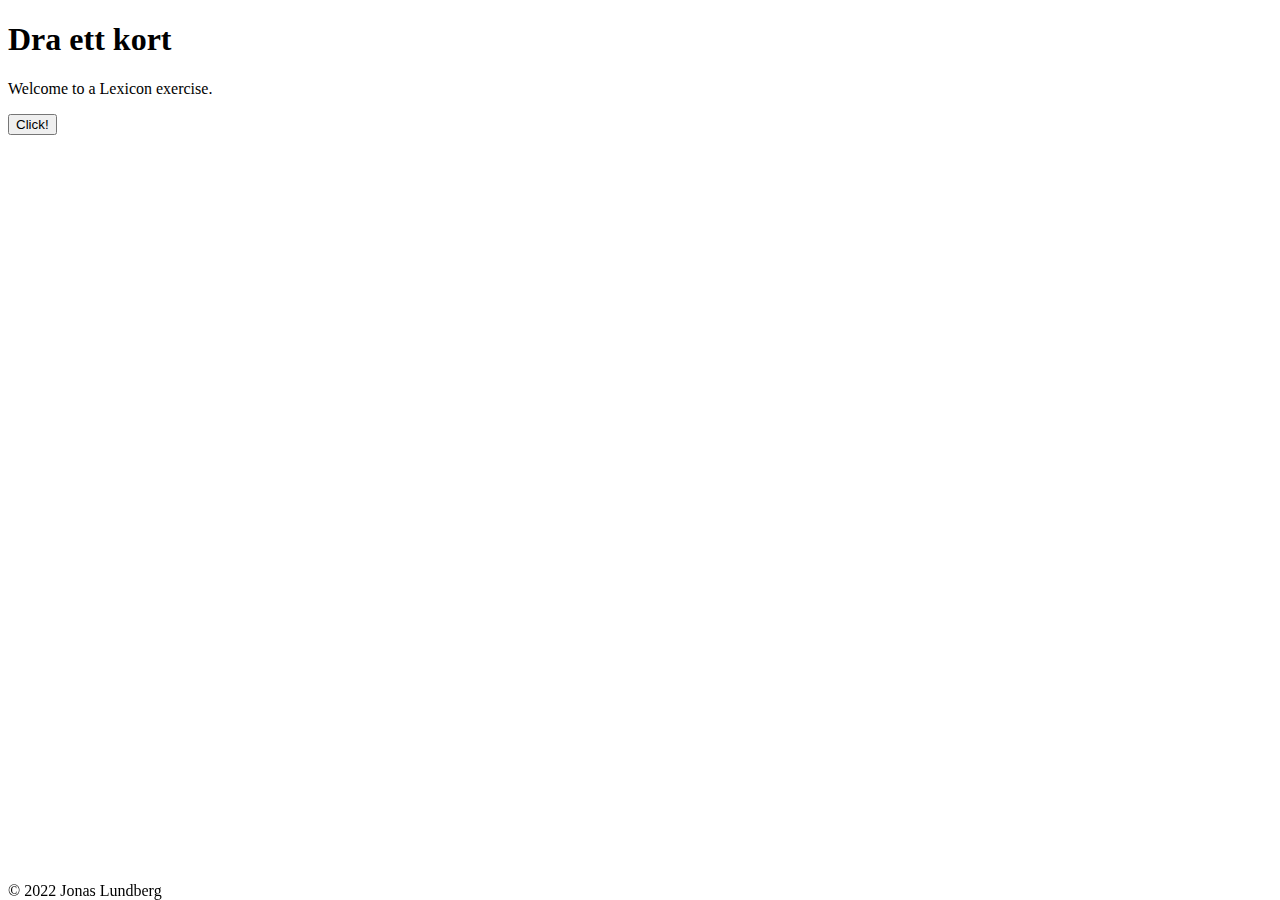
<file: Ex10/DraKort/index.html>
<!DOCTYPE html>
<html lang="en">

<head>
    <meta charset="utf-8">
    <title>Untitled</title>
    <meta name="viewport" content="width=device-width, initial-scale=1.0">
    <meta name="description" content="This is an example of a meta description.">
    <link href="https://cdn.jsdelivr.net/npm/bootstrap@5.0.2/dist/css/bootstrap.min.css" rel="stylesheet"
        integrity="sha384-EVSTQN3/azprG1Anm3QDgpJLIm9Nao0Yz1ztcQTwFspd3yD65VohhpuuCOmLASjC" crossorigin="anonymous">
    <link rel="stylesheet" href="https://cdnjs.cloudflare.com/ajax/libs/font-awesome/5.15.4/css/all.min.css">
    <link rel="stylesheet" type="text/css" href="style.css">
</head>
<body>
    <div class="container">
        <header class="align-items-center text-center">
            <h1 class="display-1"> Dra ett kort </h1>
            <p> Welcome to a Lexicon exercise.</p>
        </header>
        <div class="align-items-center text-center">
            <button class="m-2 btn btn-outline-info" id="btn"> Click!</button>
            <div class="p-5 card align-items-center text-center" id="divOut"></div>
            <div class="p-5 card align-items-center text-center" id="divOutPair"></div>
        </div>
    </div>
    <script src="script.js"></script>
    <footer class="bg-info align-items-center text-center"> &copy; 2022 Jonas Lundberg </footer>
</body>

</html>
</file>
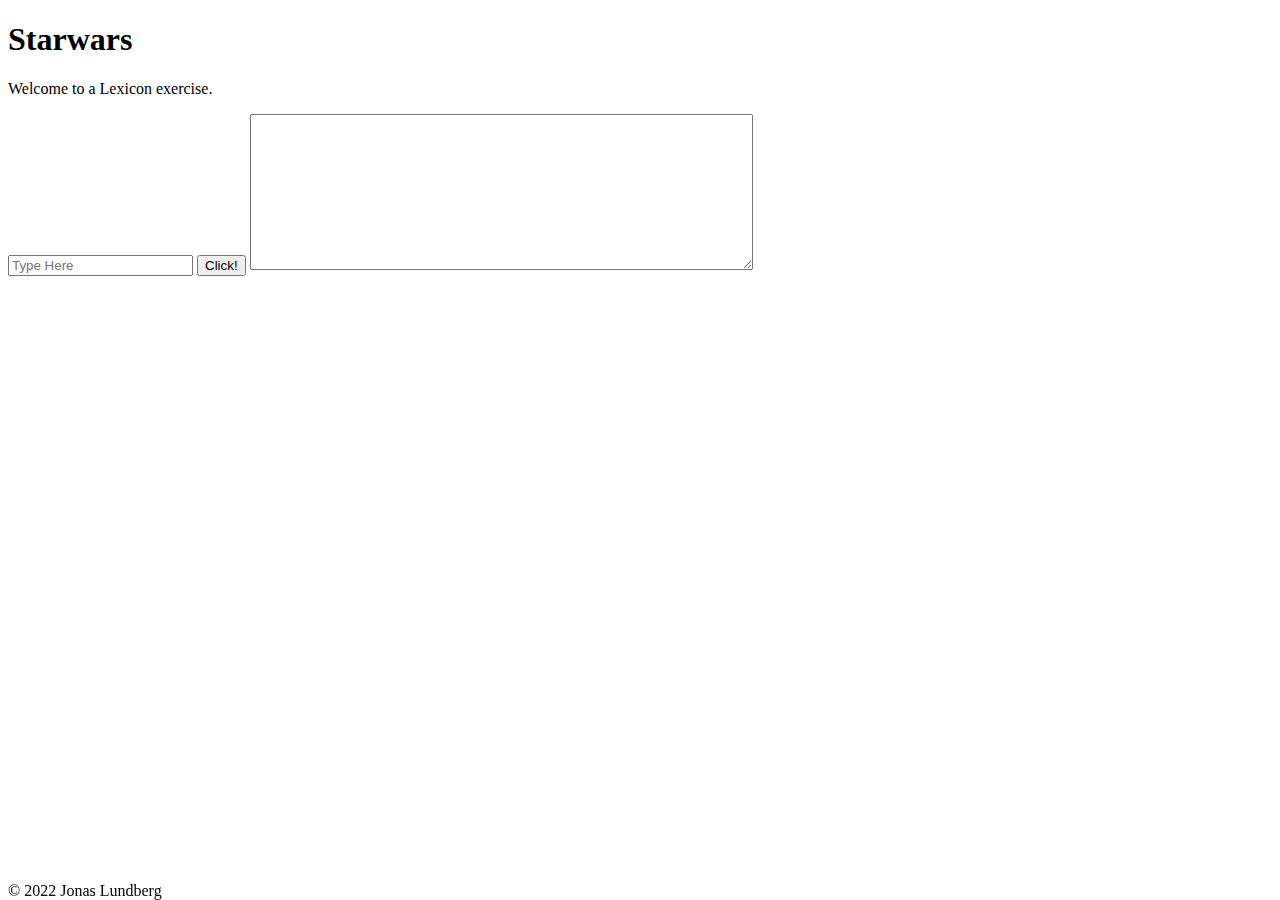
<file: Ex10/StarWars/index.html>
<!DOCTYPE html>
<html lang="en">
<head>
    <meta charset="utf-8">
    <title>Untitled</title>
    <meta name="viewport" content="width=device-width, initial-scale=1.0">
    <meta name="description" content="This is an example of a meta description.">
    <link href="https://cdn.jsdelivr.net/npm/bootstrap@5.0.2/dist/css/bootstrap.min.css" rel="stylesheet"
        integrity="sha384-EVSTQN3/azprG1Anm3QDgpJLIm9Nao0Yz1ztcQTwFspd3yD65VohhpuuCOmLASjC" crossorigin="anonymous">
    <link rel="stylesheet" href="https://cdnjs.cloudflare.com/ajax/libs/font-awesome/5.15.4/css/all.min.css">
    <link rel="stylesheet" type="text/css" href="style.css">
</head>
<body>
    <header class="text-center">
        <h1 class="display-1"> Starwars </h1>
        <p> Welcome to a Lexicon exercise.</p>
    </header>
    <div class="card mx-5 align-items-center" id="form">
        <input class="mx-5 col-4" type="text" id="input" placeholder="Type Here">
        <button class="col-2 btn btn-info" type="button" id="btn"> Click!</button>
        <textarea class="m-5" name="txtArea" id="textArea" cols="60" rows="10"></textarea>

    </div>
    <script src="script.js"></script>
    <footer class="bg-info"> &copy; 2022 Jonas Lundberg </footer>
</body>

</html>
</file>
<file: Ex10/DraKort/style.css>
footer{
    position:fixed;
    bottom: 0px;
    width: 100%;
}
</file>
<file: Ex10/StarWars/style.css>
footer{
    position: fixed;
    bottom: 0;
    width: 100%;
}
</file>
